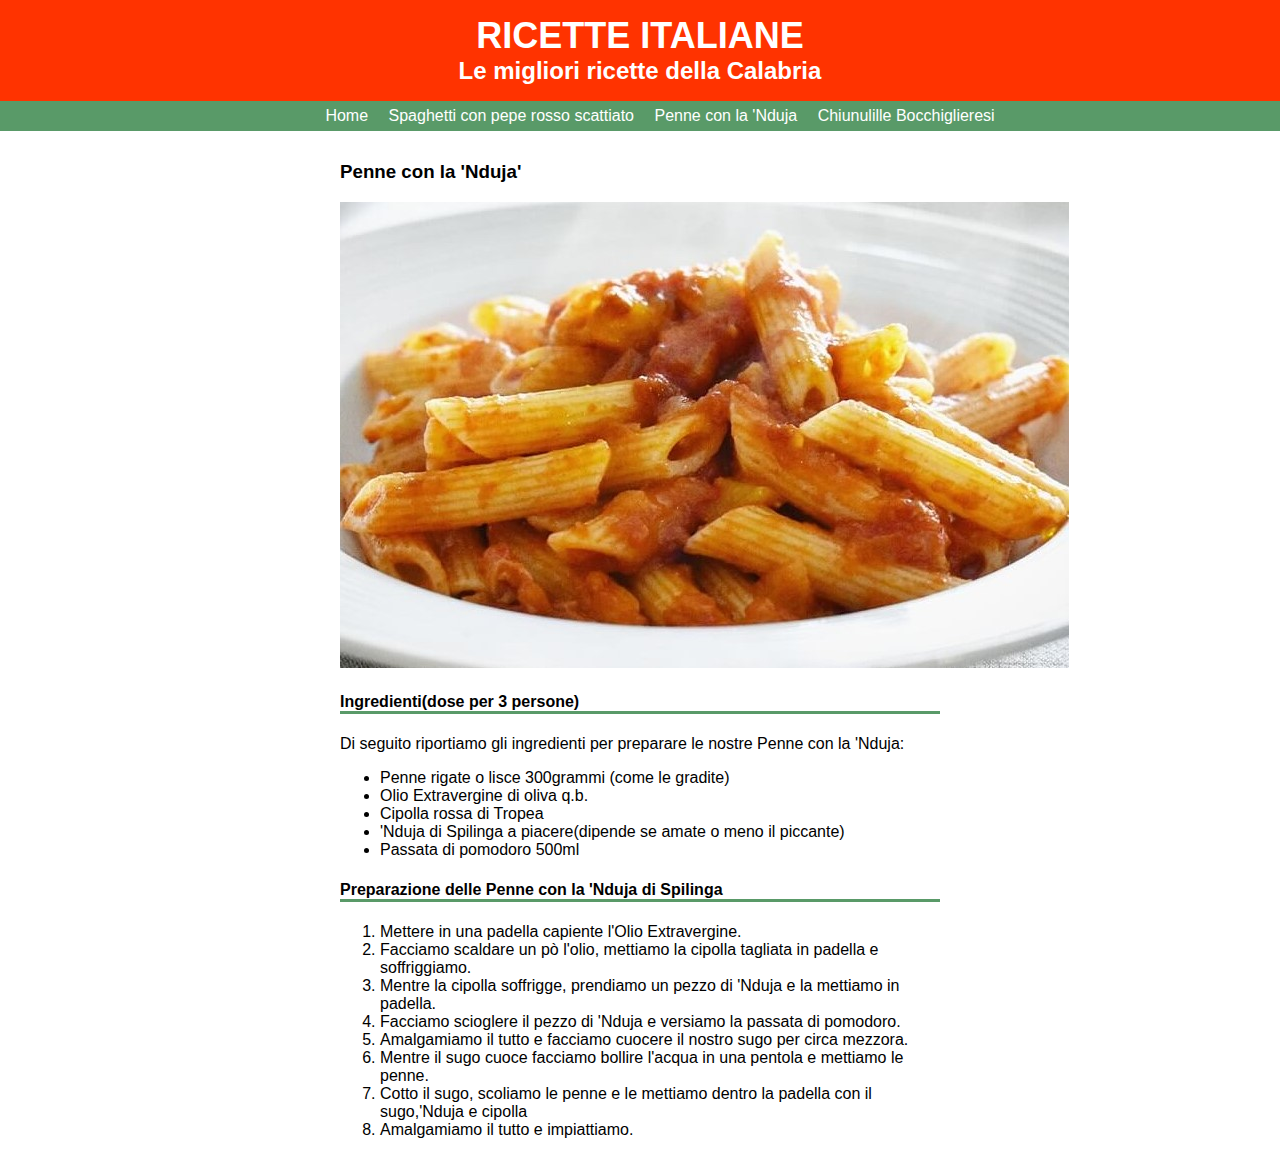
<file: 'Nduja.html>
<!DOCTYPE html>
<html>
     <head>
      <meta charset="UTF-8">
      <title>Ricette di Mattia</title>
      <link rel="stylesheet" type="text/css" href="style/main.css">
     </head>
     <body>
     <div id="header"> 
      <a href="index.html">
       <h1>Ricette Italiane</h1>
       <h2>Le migliori ricette della Calabria</h2>
       <ul id="nav">
        <li><a href="index.html">Home</a></li>
         <li><a href="Pepe scattiato.html">Spaghetti con pepe rosso scattiato</a></li>
         <li><a href="'Nduja.html">Penne con la 'Nduja</a></li>
         <li><a href="Chiunulille.html">Chiunulille Bocchiglieresi</a></li>
       </ul>
     </div>
     <div id="content">
       <h3>Penne con la 'Nduja' </h3>
       <img src="Immagini/Nduja2.jpg" alt="Penne con la 'Nduja">
         <h4>Ingredienti(dose per 3 persone)</h4>
       <p>Di seguito riportiamo gli ingredienti per preparare le nostre Penne con la 'Nduja:</p>
       <ul>
          <li>Penne rigate o lisce 300grammi (come le gradite)</li>
          <li>Olio Extravergine di oliva q.b.</li>
          <li>Cipolla rossa di Tropea</li>
          <li>'Nduja di Spilinga a piacere(dipende se amate o meno il piccante)</li>
          <li>Passata di pomodoro 500ml</li>

         </ul>
       
        <h4> Preparazione delle Penne con la 'Nduja di Spilinga</h4>
        
        <ol>
          <li>Mettere in una padella capiente l'Olio Extravergine.</li>
          <li>Facciamo scaldare un pò l'olio, mettiamo la cipolla tagliata in padella e soffriggiamo.</li>
          <li>Mentre la cipolla soffrigge, prendiamo un pezzo di 'Nduja e la mettiamo in padella.</li>
          <li>Facciamo scioglere il pezzo di 'Nduja e versiamo la passata di pomodoro.</li>
          <li>Amalgamiamo il tutto e facciamo cuocere il nostro sugo per circa mezzora.</li>
          <li>Mentre il sugo cuoce facciamo bollire l'acqua in una pentola e mettiamo le penne.</li>
          <li>Cotto il sugo, scoliamo le penne e le mettiamo dentro la padella con il sugo,'Nduja e cipolla</li>
          <li>Amalgamiamo il tutto e impiattiamo.</li>        
        </ol>
        
       </div>
   </body>
</html>
</file>
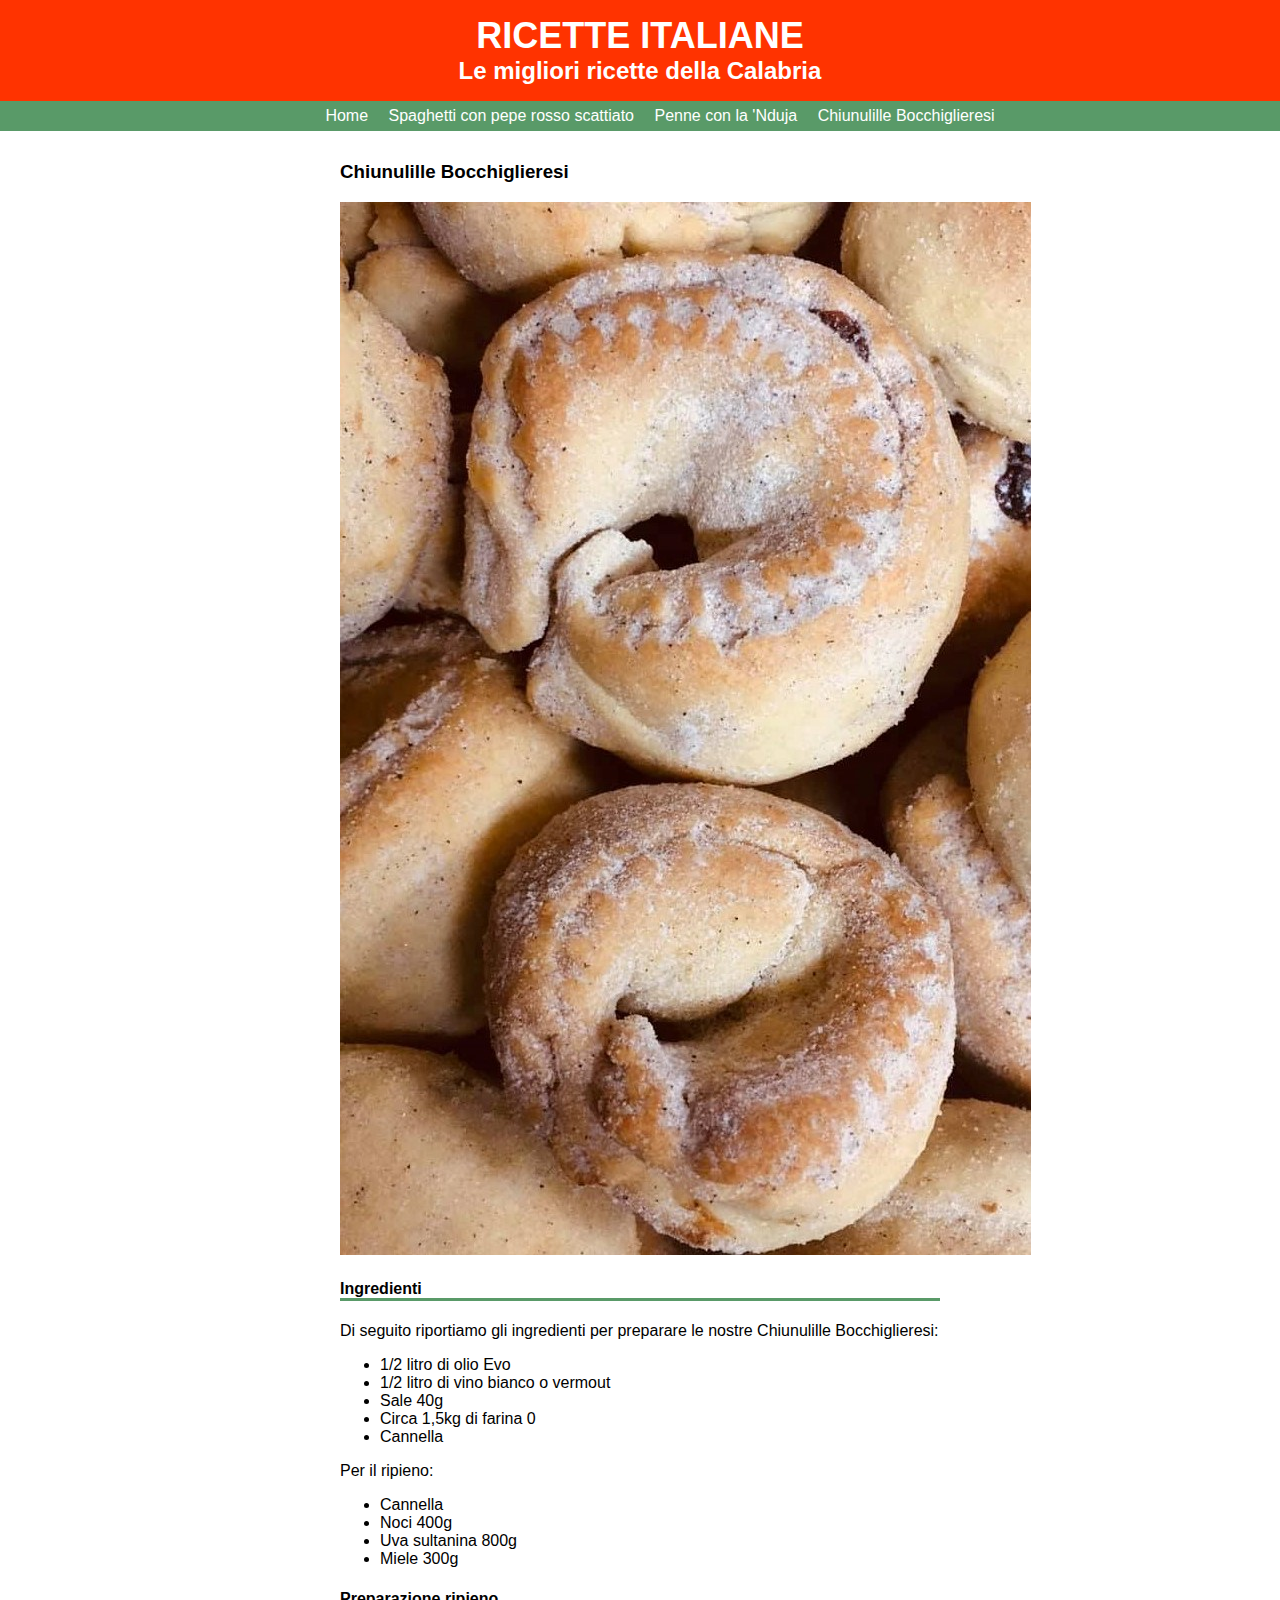
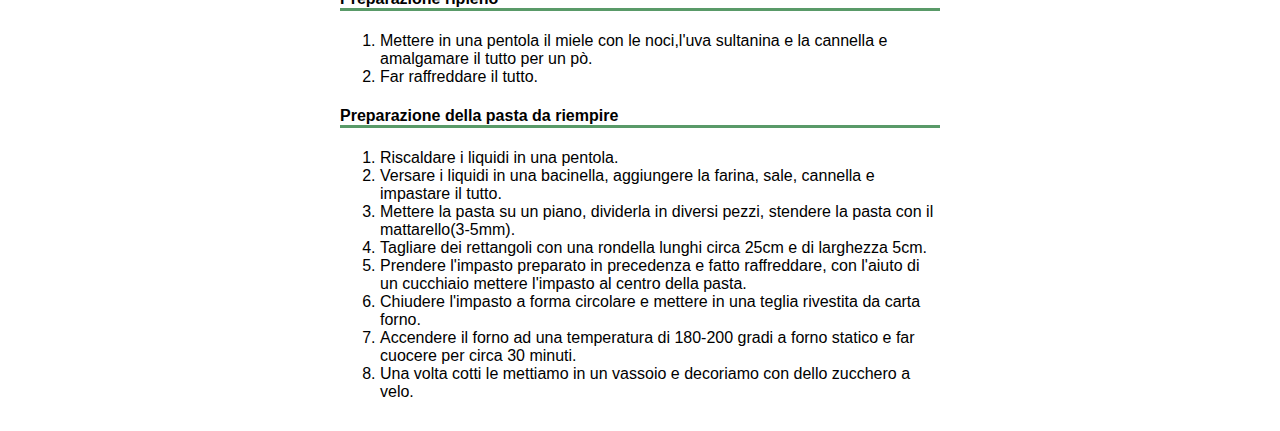
<file: Chiunulille.html>
<!DOCTYPE html>
<html>
     <head>
      <meta charset="UTF-8">
      <title>Ricette di Mattia</title>
      <link rel="stylesheet" type="text/css" href="style/main.css">
     </head>
     <body>
     <div id="header"> 
      <a href="index.html">
       <h1>Ricette Italiane</h1>
       <h2>Le migliori ricette della Calabria</h2>
       <ul id="nav">
       	<li><a href="index.html">Home</a></li>
       	 <li><a href="Pepe scattiato.html">Spaghetti con pepe rosso scattiato</a></li>
       	 <li><a href="'Nduja.html">Penne con la 'Nduja</a></li>
         <li><a href="Chiunulille.html">Chiunulille Bocchiglieresi</a></li>
       </ul>
     </div>
     <div id="content">
       <h3>Chiunulille Bocchiglieresi  </h3>
       <img src="Immagini/Chiunulille2.jpg" alt="Chiunulille Bocchiglieresi">
         <h4>Ingredienti</h4>
       <p>Di seguito riportiamo gli ingredienti per preparare le nostre Chiunulille Bocchiglieresi:</p>
       <ul>
       	  <li>1/2 litro di olio Evo</li>
       	  <li>1/2 litro di vino bianco o vermout</li>
       	  <li>Sale 40g</li>
       	  <li>Circa 1,5kg di farina 0</li>
          <li>Cannella</li>
         </ul>
        <p>Per il ripieno:</p>
        <ul>
          <li>Cannella</li>
          <li>Noci 400g</li>
          <li>Uva sultanina 800g</li>
          <li>Miele 300g</li>
        </ul>
        <h4>Preparazione ripieno </h4>
        <ol>
          <li>Mettere in una pentola il miele con le noci,l'uva sultanina e la cannella e amalgamare il tutto per un pò.</li>
          <li>Far raffreddare il tutto.</li>
        </ol>

        <h4>Preparazione della pasta da riempire</h4>

        <ol>
          <li>Riscaldare i liquidi in una pentola.</li>
          <li>Versare i liquidi in una bacinella, aggiungere la farina, sale, cannella e impastare il tutto.</li>
          <li>Mettere la pasta su un piano, dividerla in diversi pezzi, stendere la pasta con il mattarello(3-5mm).</li>
          <li>Tagliare dei rettangoli con una rondella lunghi circa 25cm e di larghezza 5cm.</li>
          <li>Prendere l'impasto preparato in precedenza e fatto raffreddare, con l'aiuto di un cucchiaio mettere l'impasto al centro della pasta.</li>
          <li>Chiudere l'impasto a forma circolare e mettere in una teglia rivestita da carta forno.</li>
          <li>Accendere il forno ad una temperatura di 180-200 gradi a forno statico e far cuocere per circa 30 minuti. </li>
          <li>Una volta cotti le mettiamo in un vassoio e decoriamo con dello zucchero a velo.</li>
        </ol>
         



        </div>
	 </body>
</html>
</file>
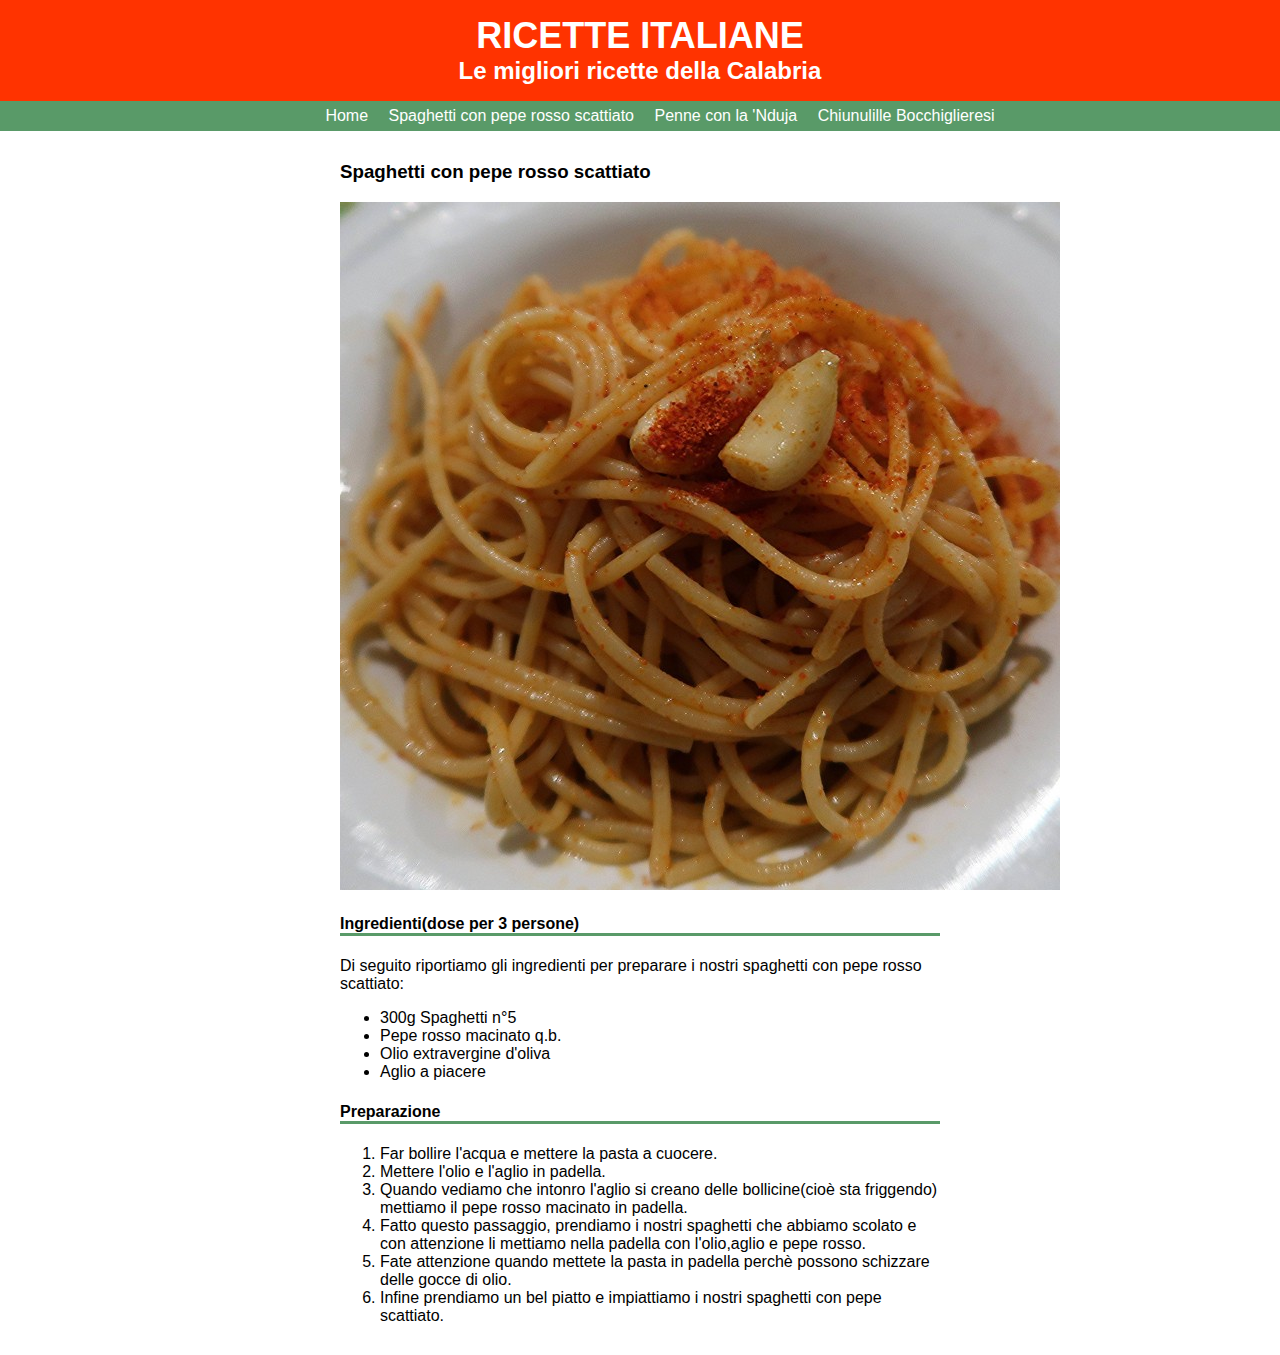
<file: Pepe scattiato.html>
<!DOCTYPE html>
<html>
     <head>
      <meta charset="UTF-8">
      <title>Ricette di Mattia</title>
      <link rel="stylesheet" type="text/css" href="style/main.css">
     </head>
     <body>
     <div id="header">
     <a href="index.html"> 
       <h1>Ricette Italiane</h1>
       <h2>Le migliori ricette della Calabria</h2>
       <ul id="nav">
       	<li><a href="index.html">Home</a></li>
       	 <li><a href="Pepe scattiato.html">Spaghetti con pepe rosso scattiato</a></li>
       	 <li><a href="'Nduja.html">Penne con la 'Nduja</a></li>
         <li><a href="Chiunulille.html">Chiunulille Bocchiglieresi</a></li>
       </ul>
     </div>
     <div id="content">
       <h3>Spaghetti con pepe rosso scattiato</h3>
       <img src="Immagini/scattiato.jpg" alt="Spaghetti con pepe scattiato">
       <h4>Ingredienti(dose per 3 persone)</h4>
       <p>Di seguito riportiamo gli ingredienti per preparare i nostri spaghetti con pepe rosso scattiato:</p>
       <ul>
       	  <li>300g Spaghetti n°5</li>
       	  <li>Pepe rosso macinato q.b.</li>
       	  <li>Olio extravergine d'oliva</li>
       	  <li>Aglio a piacere</li>
        </ul>
        <h4>Preparazione</h4>
        <ol>
        	<li>Far bollire l'acqua e mettere la pasta a cuocere.</li>
        	<li>Mettere l'olio e l'aglio in padella.</li>
        	<li>Quando vediamo che intonro l'aglio si creano delle bollicine(cioè sta friggendo) mettiamo il pepe rosso macinato in padella.</li>
        	<li>Fatto questo passaggio, prendiamo i nostri spaghetti che abbiamo scolato e con attenzione li mettiamo nella padella con l'olio,aglio e pepe rosso.</li>
        	<li>Fate attenzione quando mettete la pasta in padella perchè possono schizzare delle gocce di olio.</li>
        	<li>Infine prendiamo un bel piatto e impiattiamo i nostri spaghetti con pepe scattiato.</li>
        </ol>
     </div>
	 </body>
</html>
</file>
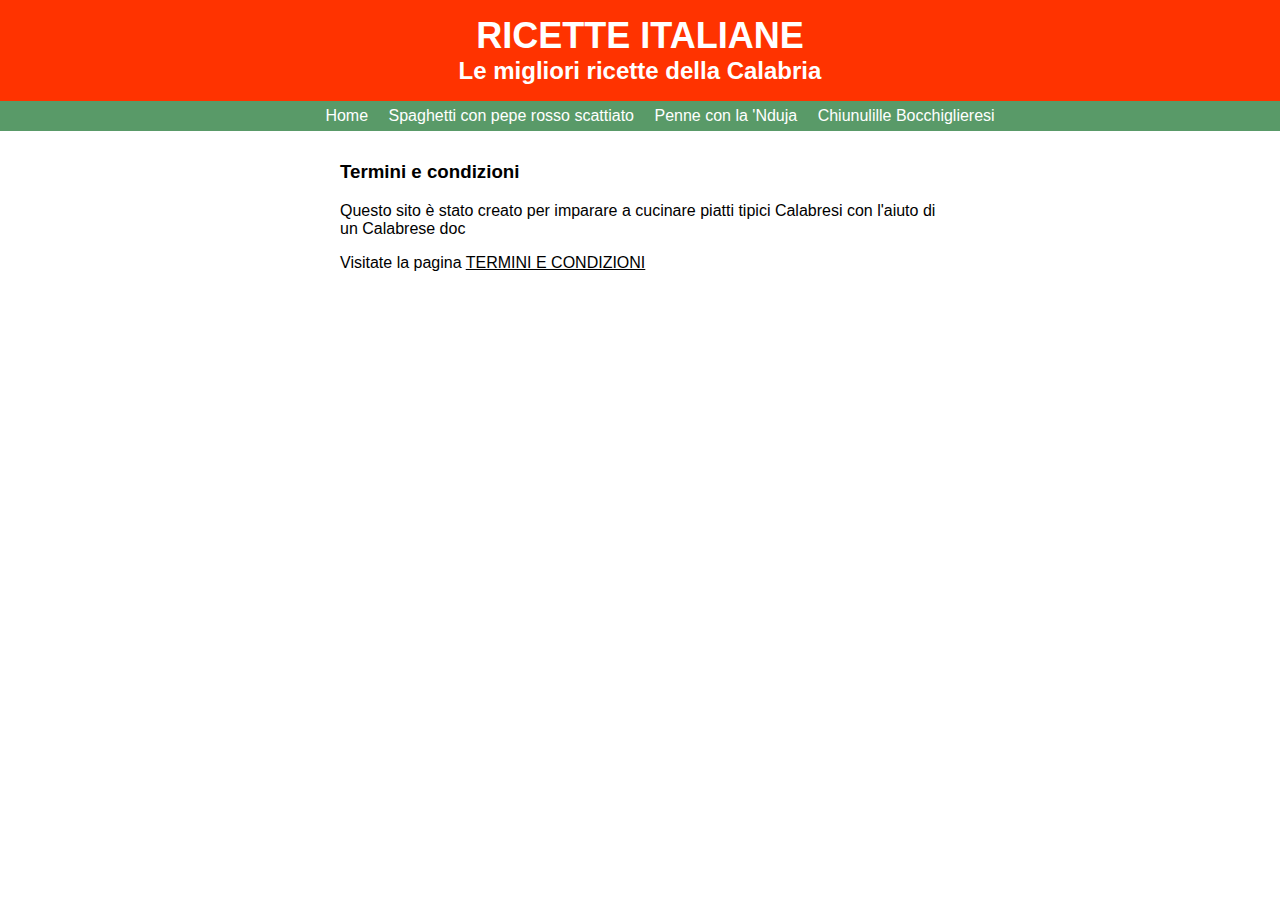
<file: term.html>
<!DOCTYPE html>
<html>
     <head>
      <meta charset="UTF-8">
      <title>Ricette di Mattia</title>
      <link rel="stylesheet" type="text/css" href="style/main.css">
     </head>
     <body>
     <div id="header">
     <a href="index.html"> 
       <h1>Ricette Italiane</h1>
       <h2>Le migliori ricette della Calabria</h2>
       <ul id="nav">
        <li><a href="index.html">Home</a></li>
         <li><a href="Pepe scattiato.html">Spaghetti con pepe rosso scattiato</a></li>
         <li><a href="'Nduja.html">Penne con la 'Nduja</a></li>
         <li><a href="Chiunulille.html">Chiunulille Bocchiglieresi</a></li>
       </ul>
     </div>
     <div id="content">
     <h3>Termini e condizioni</h3>
     <P>Questo sito è stato creato per imparare a cucinare piatti tipici Calabresi con l'aiuto di un Calabrese doc</P>
     <p>Visitate la pagina <a href="term.html">termini e condizioni</a>
     </p>
     </div>
   </body>
</html>
</file>
<file: style/main.css>
/*********GENERAL*********/


body {
	font-family: Corbel, Arial;
	margin: 0;

}

a {
	color: #000000;
	text-decoration: none;

}

/***********HEADER**********/

#header{
       background-color: #ff3300;
}

h1 {
	font-size: 36px;
	margin: 0;
	text-align: center;
	padding: 15px 0 0 0;
	color: #ffffff;
	text-transform: uppercase;
}

h2 {
    text-align: center;
    margin: 0;
    color: #ffffff;

}

/************NAV*********/

#nav{
	background-color: #599a68;
	text-align: center;
	list-style-type: none;
}

#nav li{
	display: inline-block;
	padding: 6px 8px 6px 8px;

}

#nav li a {
	color: #ffffff;
}

#nav li:hover{
	background-color: #6ab47b;
	border-radius: 4px;
}


#nav li {
	transition: background .3s;
}

/***********CONTENT**********/

#content{
      width: 600px;
      margin: 30px auto;
}

#content h4 {
	border-bottom: #599a68 solid 3px;
}

#content p a{
	text-transform: uppercase;
	text-decoration: underline;
}

#content  h3 img{
	font-size: 50px;
	width: 100%;
}
</file>
